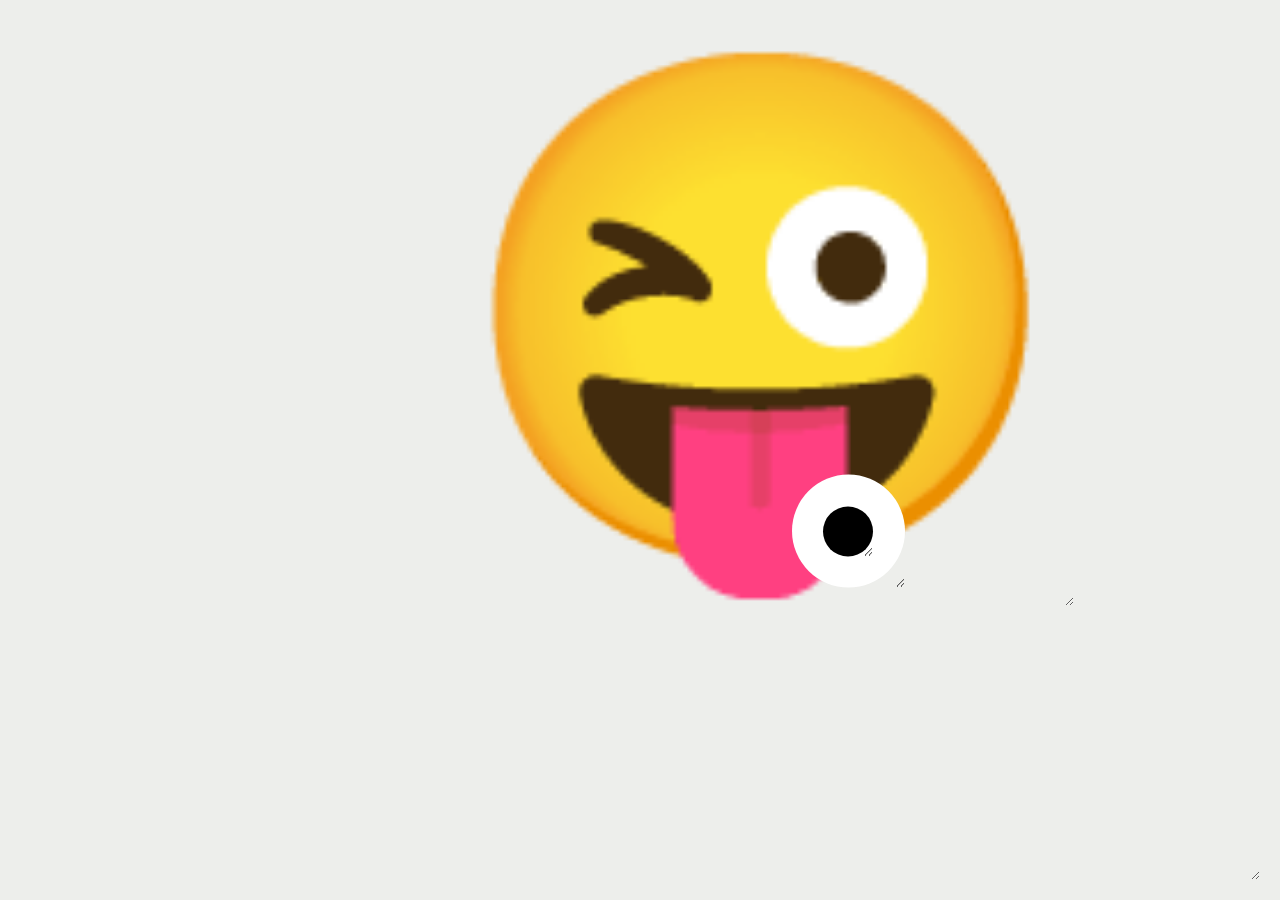
<file: index.html>
<html>

<head>
    <link rel="stylesheet" type="text/css" href="./styles.css">
    <meta name="viewport" content="width=device-width, initial-scale=1.0">
    
</head>

<body>
    
    
    <div class="mains">
        <div  class="smiley">&#128540;</div>
    <div class="eyes">

        <div class="eye">
            <div class="ball"></div>
        </div>
   
    </div>
    </div>
    <div class="box sidebar"></div>

       
</body>
<script src="./eyes.js"></script>

</html>
</file>
<file: styles.css>
*{overflow: auto;
  resize: both;
 
}body {
  margin: 20px;
  padding-left: 20px;
  padding-right:20px;
  border-radius:20%;

  background: #edeeeb;
  
  
}
.mains{
  grid-row:1/1;
}


.smiley {
  font-size: 500px;
  position: absolute; 
  left: 450px;
  
} 

.eyes {
  position: absolute;
  top: 59%;
 
  transform: translateY(-50%);
  width: 110%;
  text-align: center;
  
}

.eye {
  width: 113px;
  height:  113px;
  background: white;
  display: inline-block;
  margin: 40px;
  border-radius: 50%;
  position: relative;
  left:104px;
  overflow: hidden;
}
.ball {
  width: 50px;
  height: 50px;
  background: #000; 
  /* background-image: url("./1.png"); */
  position: absolute;
  top: 50%;
  left: 50%;
  transform: translate(-50%, -50%);
  border-radius: 50%;
}
</file>
